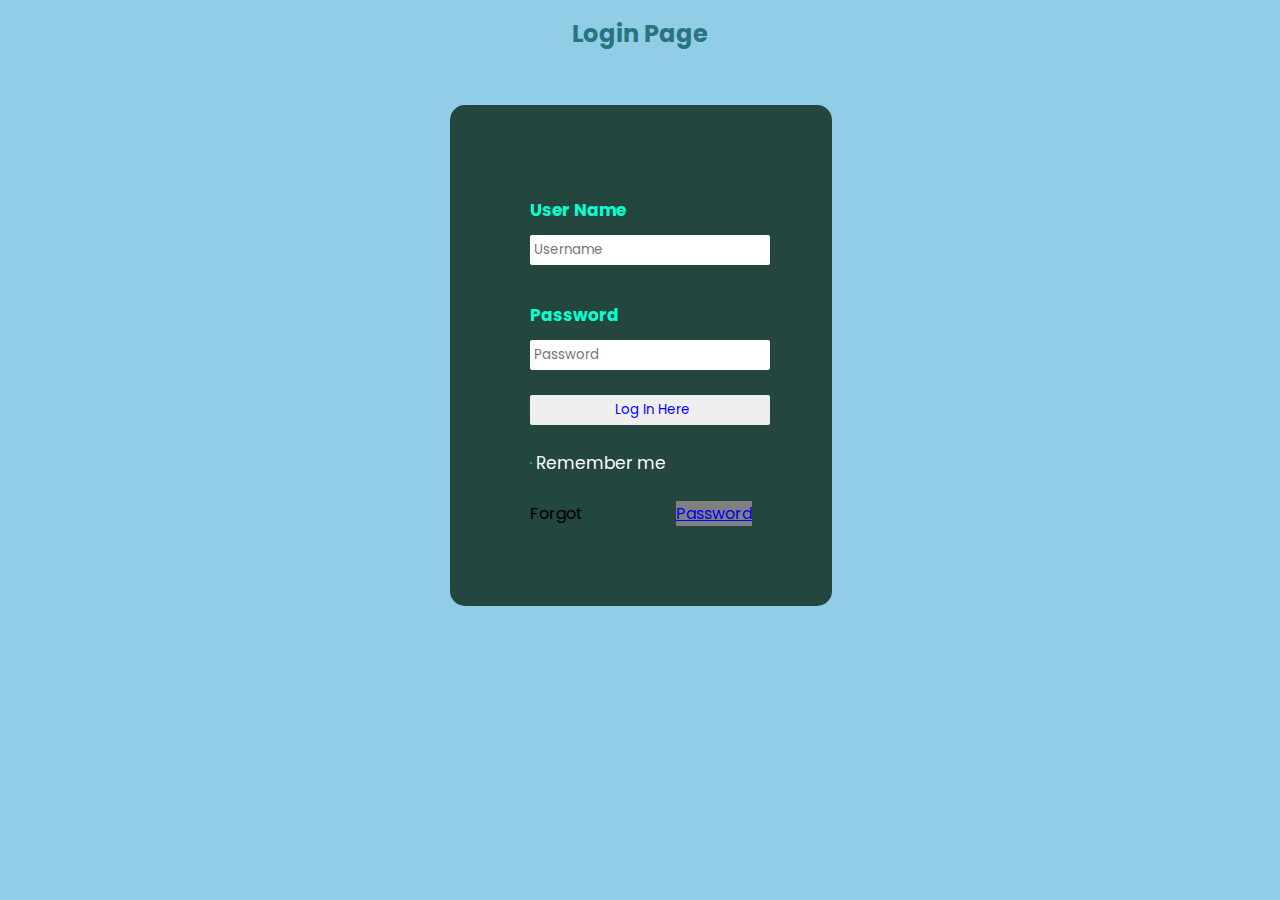
<file: login.html>
<html>
<head>
    <link rel="stylesheet" href="webpage.css">
    <title>Login Form</title>
</head>
<body>
    <h2>Login Page</h2><br>
    <div class="login">
    <form id="login" method="get" action="login.php">
        <label><b>User Name
        </b>
        </label>
        <input type="text" name="Uname" id="Uname" placeholder="Username">
        <br><br>
        <label><b>Password
        </b>
        </label>
        <input type="Password" name="Pass" id="Pass" placeholder="Password">
        <br><br>
        <input type="button" name="log" id="log" value="Log In Here">
        <br><br>
        <input type="checkbox" id="check">
        <span>Remember me</span>
        <br><br>
        Forgot <a href="#">Password</a>
    </form>
</div>
</body>
</html>
</file>
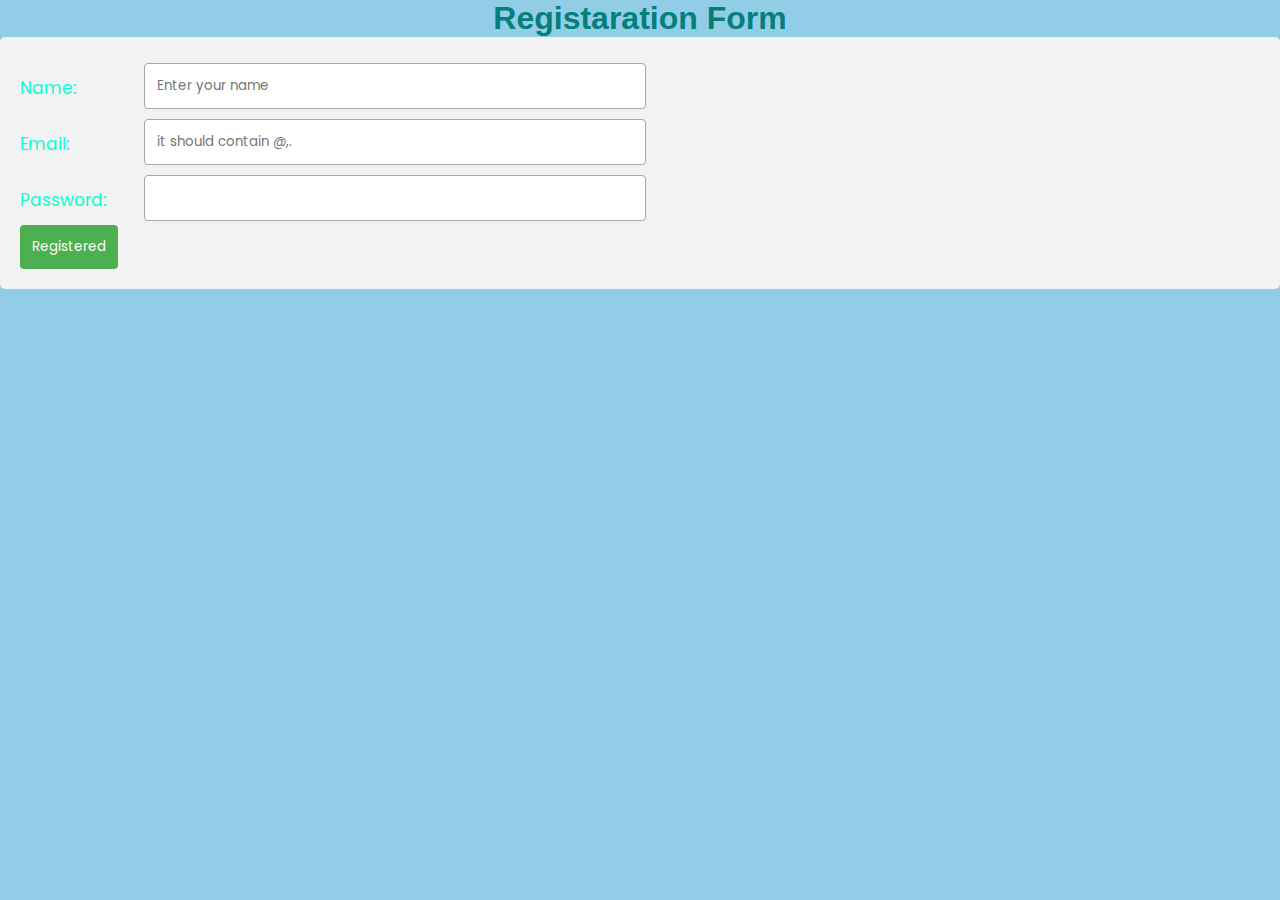
<file: registration.html>
<!DOCTYPE html>
<html lang="en-us">
    <head>
        <meta charset="UTF-8">
        <title>Responsive Registaration Form</title>
        <link rel="stylesheet" href="webpage.css">
    </head>
       
    <body>
        <h1>Registaration Form</h1>
        <div class="container">
            <div class="row">
                <div class="col-10">
                    <label for="fname"> Name:</label>
                </div>
                <div class="col-90">
                    <input type="text" id="fname" name="firstname" placeholder="Enter your name">
                </div>
            </div>
            
            <div class="row">
                <div class="col-10">
                    <label for="email">Email:</label>
                </div>
                <div class="col-90">
                    <input type="email" id="email" name="email" placeholder="it should contain @,.">
                </div>
            </div>
                
            
            <div class="row">
                <div class="col-10">
                    <label for="password">Password:</label>
                </div>
                <div class="col-90">
                    <input type="password" id="password" name="password" maxlength="8">
                </div>
            </div>
            <div class="row">
                <input type="submit" value="Registered" onclick="SaveStudentDetails()">
               
            </div>  
        </div>  
    </body>
</html>
</file>
<file: webpage.css>
@import url('https://fonts.googleapis.com/css2?family=Poppins:wght@200;300;400;500;600;700&display=swap');
*{
  margin: 0;
  padding: 0;
  box-sizing: border-box;
  font-family: 'Poppins',sans-serif;
}
::selection{
  color: #0d0d0d;
  background: #fff;
}
nav{
  position: fixed;
  background: #090908;
  width: 100%;
  padding: 10px 0;
  z-index: 12;
}
nav .menu{
  max-width: 1250px;
  margin: auto;
  display: flex;
  align-items: center;
  justify-content: space-between;
  padding: 0 20px;
}
.menu .logo a{
  text-decoration: none;
  color: #fff;
  font-size: 35px;
  font-weight: 600;
}
.menu ul{
  display: inline-flex;
}
.menu ul li{
  list-style: none;
  margin-left: 7px;
}
.menu ul li:first-child{
  margin-left: 0px;
}
.menu ul li a{
  text-decoration: none;
  color: #fff;
  font-size: 18px;
  font-weight: 500;
  padding: 8px 15px;
  border-radius: 5px;
  transition: all 0.3s ease;
}
.menu ul li a:hover{
  background: #fff;
  color: black;
}
.img{
  background: url('img3.jpg')no-repeat;
  width: 100%;
  height: 100vh;
  background-size: cover;
  background-position: center;
  position: relative;
}
.img::before{
  content: '';
  position: absolute;
  height: 100%;
  width: 100%;
  background: rgba(0, 0, 0, 0.4);
}
.center{
  position: absolute;
  top: 52%;
  left: 50%;
  transform: translate(-50%, -50%);
  width: 100%;
  padding: 0 20px;
  text-align: center;
}
.center .title{
  color: #fff;
  font-size: 55px;
  font-weight: 600;
}
.center .sub_title{
  color: #fff;
  font-size: 52px;
  font-weight: 600;
}
.center .btns{
  margin-top: 20px;
}
.center .btns button{
  height: 55px;
  width: 170px;
  border-radius: 5px;
  border: none;
  margin: 0 10px;
  border: 2px solid white;
  font-size: 20px;
  font-weight: 500;
  padding: 0 10px;
  cursor: pointer;
  outline: none;
  transition: all 0.3s ease;
}
.center .btns button:first-child{
  color: #fff;
  background: none;
}
.btns button:first-child:hover{
  background: white;
  color: black;
}
.center .btns button:last-child{
  background: white;
  color: black;
}
.modal {
  display: none; /* Hidden by default */
  position: fixed; /* Stay in place */
  z-index: 1; /* Sit on top */
  left: 0;
  top: 0;
  width: 100%; /* Full width */
  height: 100%; /* Full height */
  overflow: auto; /* Enable scroll if needed */
  background-color: rgb(0,0,0); /* Fallback color */
  background-color: rgba(0,0,0,0.4); /* Black w/ opacity */
  padding-top: 60px;
}

/* Modal Content/Box */
.modal-content {
  background-color: #fefefe;
  margin: 5px auto; /* 15% from the top and centered */
  border: 1px solid #888;
  width: 80%; /* Could be more or less, depending on screen size */
}

/* The Close Button */
.close {
  /* Position it in the top right corner outside of the modal */
  position: absolute;
  right: 25px;
  top: 0;
  color: #000;
  font-size: 35px;
  font-weight: bold;
}

/* Close button on hover */
.close:hover,
.close:focus {
  color: red;
  cursor: pointer;
}

/* Add Zoom Animation */
.animate {
  -webkit-animation: animatezoom 0.6s;
  animation: animatezoom 0.6s
}

@-webkit-keyframes animatezoom {
  from {-webkit-transform: scale(0)}
  to {-webkit-transform: scale(1)}
}

@keyframes animatezoom {
  from {transform: scale(0)}
  to {transform: scale(1)}
}

body
{
    margin: 0;
    padding: 0;
    background-color:#6abadeba;
    font-family: 'Arial';
}
.login{
        width: 382px;
        overflow: hidden;
        margin: auto;
        margin: 20 0 0 450px;
        padding: 80px;
        background: #23463f;
        border-radius: 15px ;

}
h2{
    text-align: center;
    color: #277582;
    padding: 16px;
}
label{
    color: #08ffd1;
    font-size: 17px;
}
#Uname{
    width: 240px;
    height: 30px;
    border: none;
    border-radius: 2px;
    padding-left: 4px;
}
#Pass{
    width: 240px;
    height: 30px;
    border: none;
    border-radius: 2px;
    padding-left: 4px;

}
#log{
    width: 240px;
    height: 30px;
    border: none;
    border-radius: 2px;
    padding-left: 4px;
    color: blue;


}
span{
    color: white;
    font-size: 17px;
}
a{
    float: right;
    background-color: grey;
}




/* REgistration*/

*{box-sizing: border-box;
}
input[type=text], input[type=email], input[type=number], input[type=select], input[type=date],input[type=select],input[type=password], input[type=tel]
{
    width: 45%;
    padding: 12px;
    border: 1px solid rgb(168, 166, 166);
    border-radius: 4px;
    resize: vertical;
}
textarea{
    width:45%;
    padding: 200px;
    border: 1px solid rgb(168, 166, 166);
    border-radius: 4px;
    resize: vertical;
}
input[type=radio],input[type=checkbox]{
    width: 1%;
    padding-left: 0%;
    border: 1px solid rgb(168, 166, 166);
    border-radius: 4px;
    resize: vertical;
}
h1{
    font-family: Arial;
    font-size: 36;
    font-style: normal;
    font-weight: bold;
    color: rgb(4, 127, 121);
    text-align: center;
}
label{
    padding: 12px 12px 12px 0;
    display: inline-block;
}
input[type=submit] {
    background-color: #4CAF50;
    color: white;
    padding: 12px ;
    border: none;
    border-radius: 4px;
    cursor: pointer;
    float:left;
}
input[type=submit]:hover {
background-color: #32a336;
}
.container{
    border-radius: 5px;
    background-color:#f2f2f2;
    padding: 20px;
}
.col-10{
    float: left;
    width:10%;
    margin-top: 6px;
}
.col-90{
    float: left;
    width: 90%;
    margin-top: 6px;
}
.row:after{
    content: "";
    display: table;
    clear: both;
}
@media screen and (max-width: 600px) {
    .col-10,.col-90,input[type=submit]{
        width: 100%;
        margin-top: 0;
    }
}
</file>
